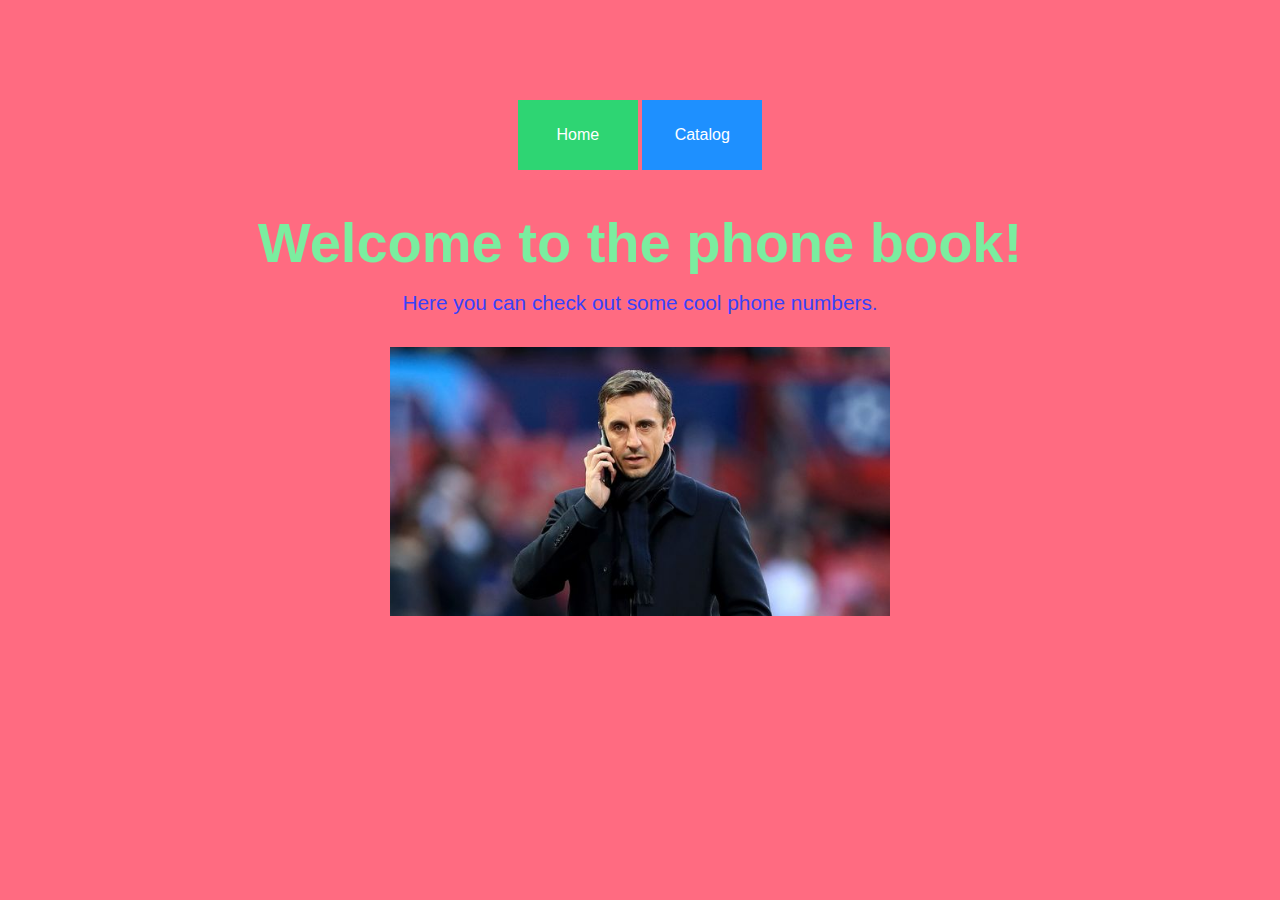
<file: index.html>
<!DOCTYPE html>
<html lang="en">
<head>
  <meta charset="UTF-8">
  <meta http-equiv="X-UA-Compatible" content="IE=edge">
  <meta name="viewport" content="width=device-width, initial-scale=1.0">
  <link rel="stylesheet" href="style.css">
  <title>Document</title>
</head>
<body>
  <header>
    <nav>
      <ul>
        <li><a href="index.html">Home</a></li>
        <li><a href="catalog.html">Catalog</a></li>
      </ul>
    </nav>
  </header>
  <main>
    <section class="welcome">
      <h1>Welcome to the phone book!</h1>
      <p>Here you can check out some cool phone numbers.</p>
      <img alt="Man talking on cellphone." src="neville-phone.jpg">
    </section>
  </main>
</body>
</html>
</file>
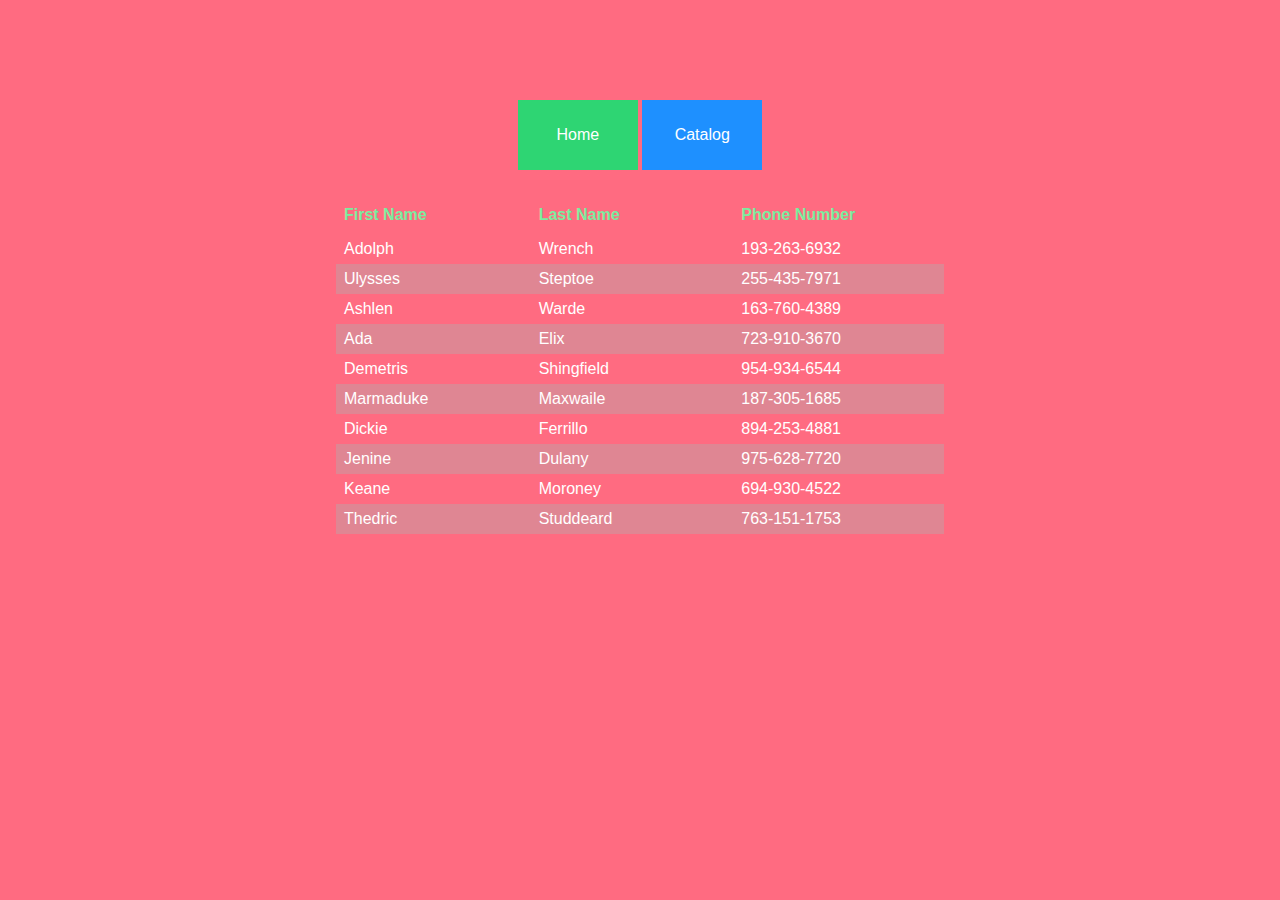
<file: catalog.html>
<!DOCTYPE html>
<html lang="en">
<head>
  <meta charset="UTF-8">
  <meta http-equiv="X-UA-Compatible" content="IE=edge">
  <meta name="viewport" content="width=device-width, initial-scale=1.0">
  <link rel="stylesheet" href="style.css">
  <title>Document</title>
</head>
<body>
  <header>
    <nav>
      <ul>
        <li><a href="index.html">Home</a></li>
        <li><a href="catalog.html">Catalog</a></li>
      </ul>
    </nav>
  </header>
  <main id="main-catalog">
    <div class="table-container">
      <table>
        <thead>
          <tr>
            <th>First Name</th>
            <th>Last Name</th>
            <th>Phone Number</th>
          </tr>
        </thead>
        <tbody>
          <tr>
            <td>Adolph</td>
            <td>Wrench</td>
            <td>193-263-6932</td>
          </tr>
          <tr>
            <td>Ulysses</td>
            <td>Steptoe</td>
            <td>255-435-7971</td>
          </tr>
          <tr>
            <td>Ashlen</td>
            <td>Warde</td>
            <td>163-760-4389</td>
          </tr>
          <tr>
            <td>Ada</td>
            <td>Elix</td>
            <td>723-910-3670</td>
          </tr>
          <tr>
            <td>Demetris</td>
            <td>Shingfield</td>
            <td>954-934-6544</td>
          </tr>
          <tr>
            <td>Marmaduke</td>
            <td>Maxwaile</td>
            <td>187-305-1685</td>
          </tr>
          <tr>
            <td>Dickie</td>
            <td>Ferrillo</td>
            <td>894-253-4881</td>
          </tr>
          <tr>
            <td>Jenine</td>
            <td>Dulany</td>
            <td>975-628-7720</td>
          </tr>
          <tr>
            <td>Keane</td>
            <td>Moroney</td>
            <td>694-930-4522</td>
          </tr>
          <tr>
            <td>Thedric</td>
            <td>Studdeard</td>
            <td>763-151-1753</td>
          </tr>
        </tbody>
      </table>
    </div>
  </main>
</body>
</html>
</file>
<file: style.css>
* {
  margin: 0;
  padding: 0;
  box-sizing: border-box;
  font-family: helvetica, sans-serif;
}

body {
  background-color: #ff6b81;
  color: white;
}

header {
  margin-top: 100px;
  width: 100%;
  display: flex;
  align-items: center;
  justify-content: center;
}


li {
  list-style: none;
  width: 120px;
  height: 70px;
  background-color: #2ed573;
  display: inline-block;
}

li:nth-of-type(odd):hover {
  background-color: #7bed9f;
  cursor: pointer;
}

li:nth-of-type(even) {
  background-color: #1e90ff;
}

li:nth-of-type(even):hover {
  background-color: #70a1ff;
  cursor: pointer;
}

a {
  height: 100%;
  width: 100%;
  display: flex;
  align-items: center;
  justify-content: center;
  text-decoration: none;
  color: white;
}

a:visited {
  color: inherit;
}

h1:hover, p:hover {
  cursor: default;
}

h1 {
  color: #3742fa;
  color: #7bed9f;
}

p {
  color: #3742fa;
}


.welcome {
  width: 90%;
  margin: 40px auto 0 auto;
  text-align: center;
}

.welcome p {
  margin-top: 16px;
}

img {
  width: 80%;
  margin-top: 32px;
  max-width: 500px;
}

@media only screen and (min-width: 624px) {
  h1 {
    font-size: 2.5rem;
  }
}

@media only screen and (min-width: 1100px) {
  h1 {
    font-size: 3.5rem;
  }

  .welcome p {
    font-size: 1.3rem;
  }
}


#main-catalog {
  display: flex;
  justify-content: center;
  margin-top: 36px;
  width: 100%;
}

.table-container {
  width: 80%;
  max-width: 608px;
}

@media only screen and (max-width: 472px) {
  .table-container {
    width: 100%;
  }
}

table {
  table-layout: fixed;
  border-collapse: collapse;
  margin: 0 auto;
  width: 100%;
  padding: 30px;
}

thead th {
  padding-bottom: 10px;
  color: #7bed9f;
}

tbody td {
  padding: 6px 0;
}

tbody td:nth-child(1), thead th:nth-child(1) {
  padding-left: 8px;
}

tbody td:nth-last-child(1), thead th:nth-last-child(1) {
  padding-right: 8px;
}

tbody tr:nth-child(even) {
  background-color: rgba(175, 175, 175, 0.4);
}

tbody td, thead th {
  text-align: left;
}
</file>
